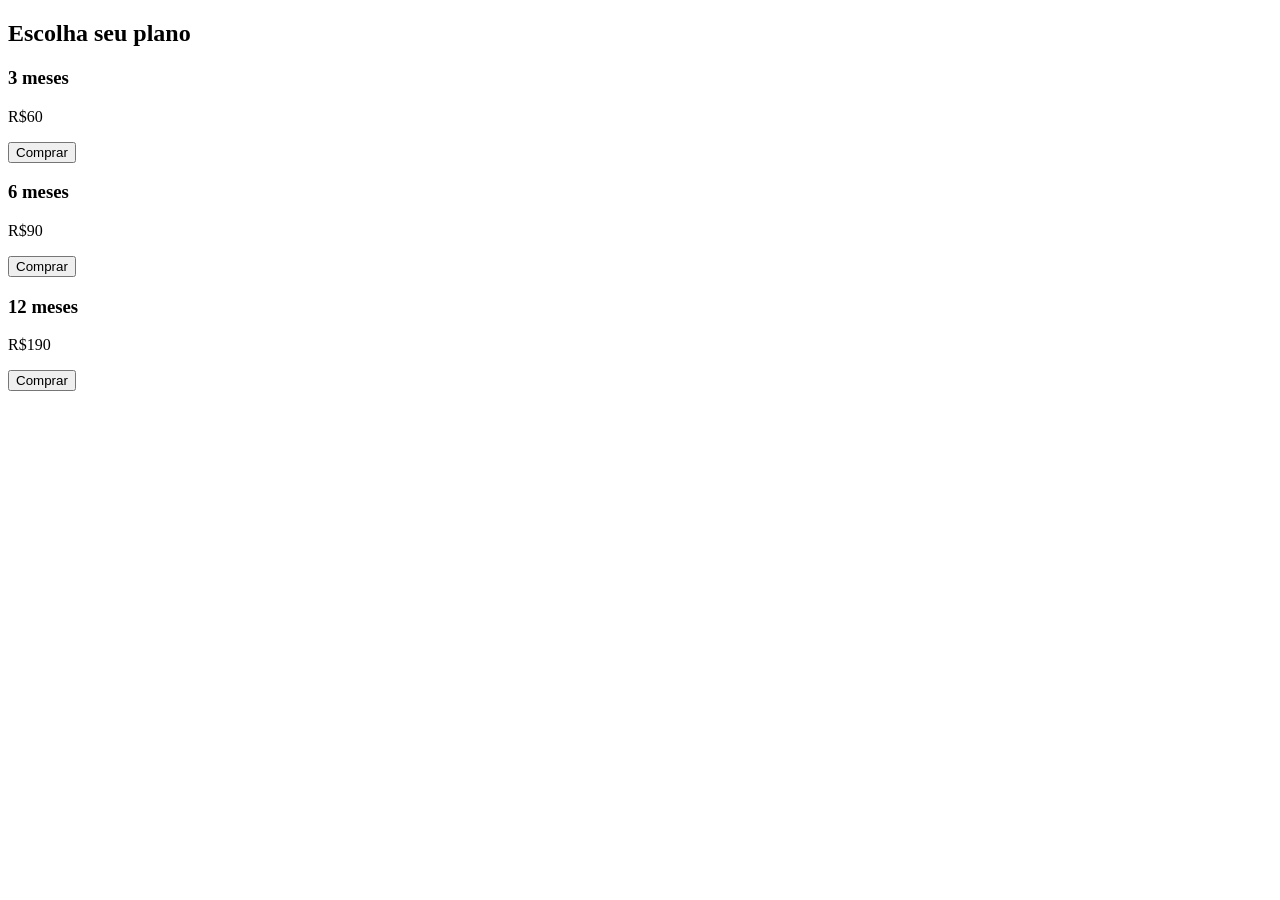
<file: planos/index.html>
<!DOCTYPE html>
<html lang="pt-BR">
<head>
<meta charset="UTF-8">
<meta name="viewport" content="width=device-width, initial-scale=1.0">
<title>Planos</title>
</head>
<body>
<h2>Escolha seu plano</h2>

<div class="plano">
<h3>3 meses</h3>
<p>R$60</p>
<button onclick="comprar(60)">Comprar</button>
</div>

<div class="plano">
<h3>6 meses</h3>
<p>R$90</p>
<button onclick="comprar(90)">Comprar</button>
</div>

<div class="plano">
<h3>12 meses</h3>
<p>R$190</p>
<button onclick="comprar(190)">Comprar</button>
</div>

<script src="pagamento.js"></script>
</body>
</html>
</file>
